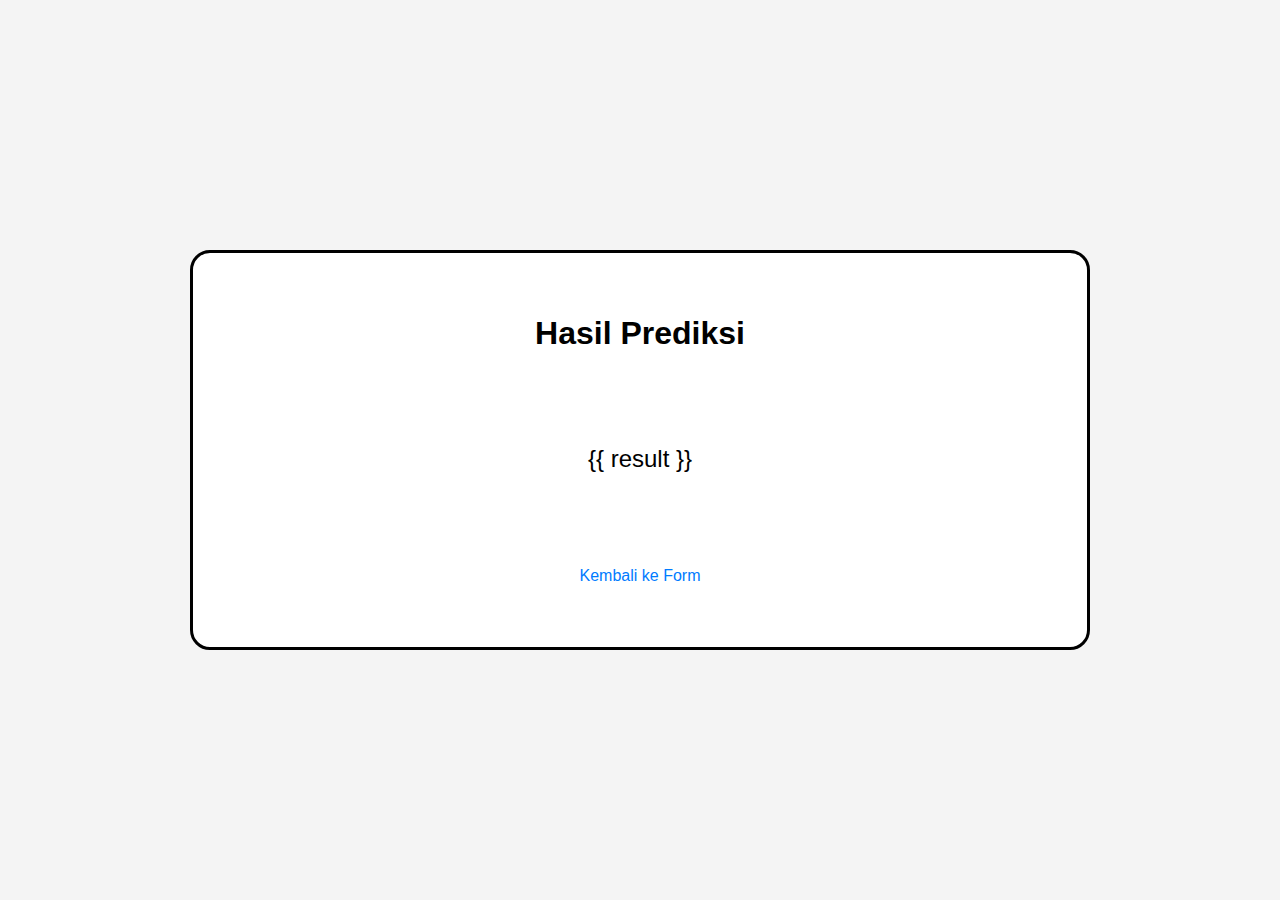
<file: templates/result.html>
<!DOCTYPE html>
<html lang="en">
<head>
    <meta charset="UTF-8">
    <meta http-equiv="X-UA-Compatible" content="IE=edge">
    <meta name="viewport" content="width=device-width, initial-scale=1.0">
    <title>Prediction Result</title>
    <style>
        body {
            font-family: 'Arial', sans-serif;
            background-color: #f4f4f4;
            display: flex;
            align-items: center;
            justify-content: center;
            height: 100vh;
            margin: 0;
        }

        .frame {
            width: 90%;
            max-width: 900px;
            height: 400px;
            border-radius: 20px;
            border: 3px solid #000000;
            box-sizing: border-box;
            background-color: #ffffff;
            display: flex;
            flex-direction: column;
            justify-content: space-around; /* Menggunakan space-around agar ada jarak antara h1, p, dan a */
            padding: 20px;
        }

        h1, p, a {
            text-align: center;
            margin: 0;
        }

        h1 {
            font-size: 2em;
            font-weight: 700;
            color: #000000;
            margin-bottom: 10px;
        }

        p {
            font-size: 1.5em;
            font-weight: 400;
            color: #000000;
            margin-bottom: 10px;
        }

        a {
            font-size: 1em;
            font-weight: 400;
            color: #007bff;
            text-decoration: none;
        }

        a:hover {
            text-decoration: underline;
        }

        @media screen and (max-width: 768px) {
            .frame {
                width: 90%;
            }
        }
    </style>
</head>
<body>
    <div class="frame">
        <h1>Hasil Prediksi</h1>
        <p>{{ result }}</p>
        <a href="/">Kembali ke Form</a>
    </div>
</body>
</html>
</file>
